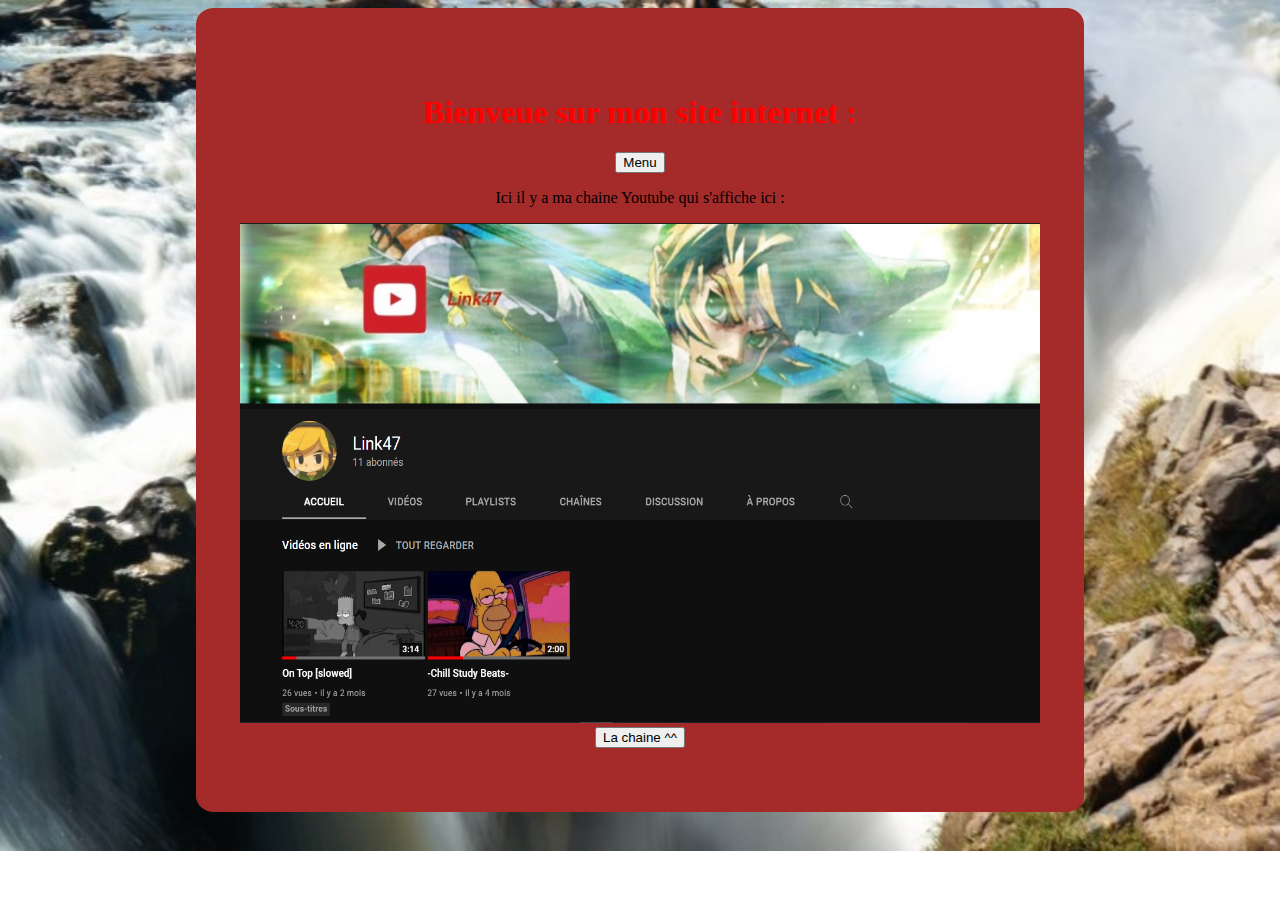
<file: index.html>
<!DOCTYPE html>
<html lang="fr">
<head>
    <meta charset="UTF-8">
    <meta http-equiv="X-UA-Compatible" content="IE=edge">
    <meta name="viewport" content="width=device-width, initial-scale=1.0">
    <link rel="stylesheet" href="css data/index_html.css">
    
<title>Hyruki page</title>
</head>
<body>
    <div id ="main_page">
    <h1>Bienveue sur mon site internet : </h1>
    <Button onclick="window.location.href = 'menu.html'">Menu</Button>
    <p>Ici il y a ma chaine Youtube qui s'affiche ici :</p>
    <div id = "img_yt">
        <img src="img/yt.png" height="500" width="800" onclick="window.location.href = 'https://www.youtube.com/channel/UCkANT3G33VwOonIAnj-r6sA'">
    </div>
    <div id ="button">
        <button onclick="window.location.href = 'https://www.youtube.com/channel/UCkANT3G33VwOonIAnj-r6sA'">
            La chaine ^^
        </button>
    </div>
</div>
</body>
</html>
</file>
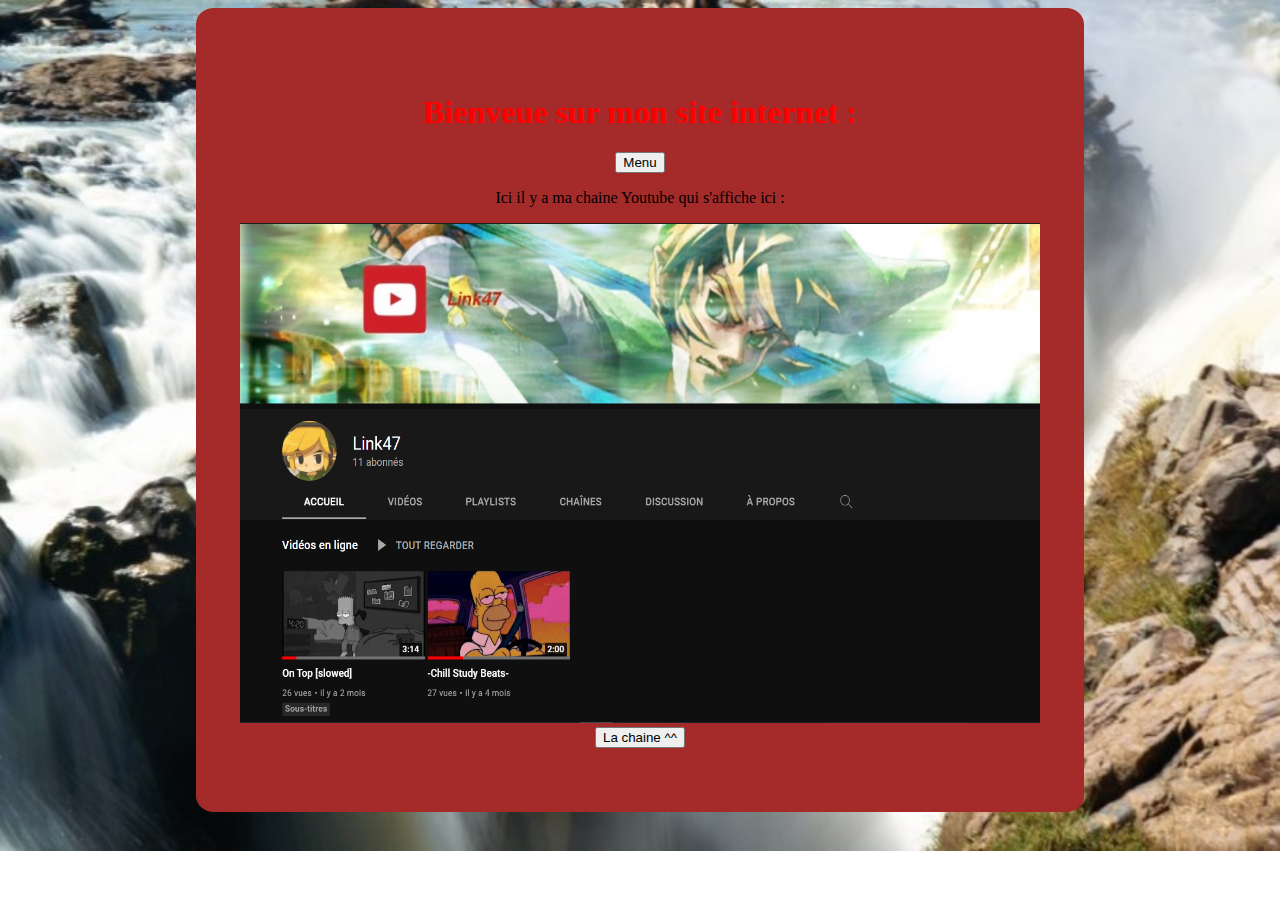
<file: data htlm/index.html>
<!DOCTYPE html>
<html lang="fr">
<head>
    <meta charset="UTF-8">
    <meta http-equiv="X-UA-Compatible" content="IE=edge">
    <meta name="viewport" content="width=device-width, initial-scale=1.0">
    <link rel="stylesheet" href="../css data/index_html.css">
    
<title>Hyruki page</title>
</head>
<body>
    <div id ="main_page">
    <h1>Bienveue sur mon site internet : </h1>
    <Button onclick="window.location.href = 'menu.html'">Menu</Button>
    <p>Ici il y a ma chaine Youtube qui s'affiche ici :</p>
    <div id = "img_yt">
        <img src="../img/yt.png" height="500" width="800" onclick="window.location.href = 'https://www.youtube.com/channel/UCkANT3G33VwOonIAnj-r6sA'">
    </div>
    <div id ="button">
        <button onclick="window.location.href = 'https://www.youtube.com/channel/UCkANT3G33VwOonIAnj-r6sA';">
            La chaine ^^
        </button>
    </div>
</div>
</body>
</html>
</file>
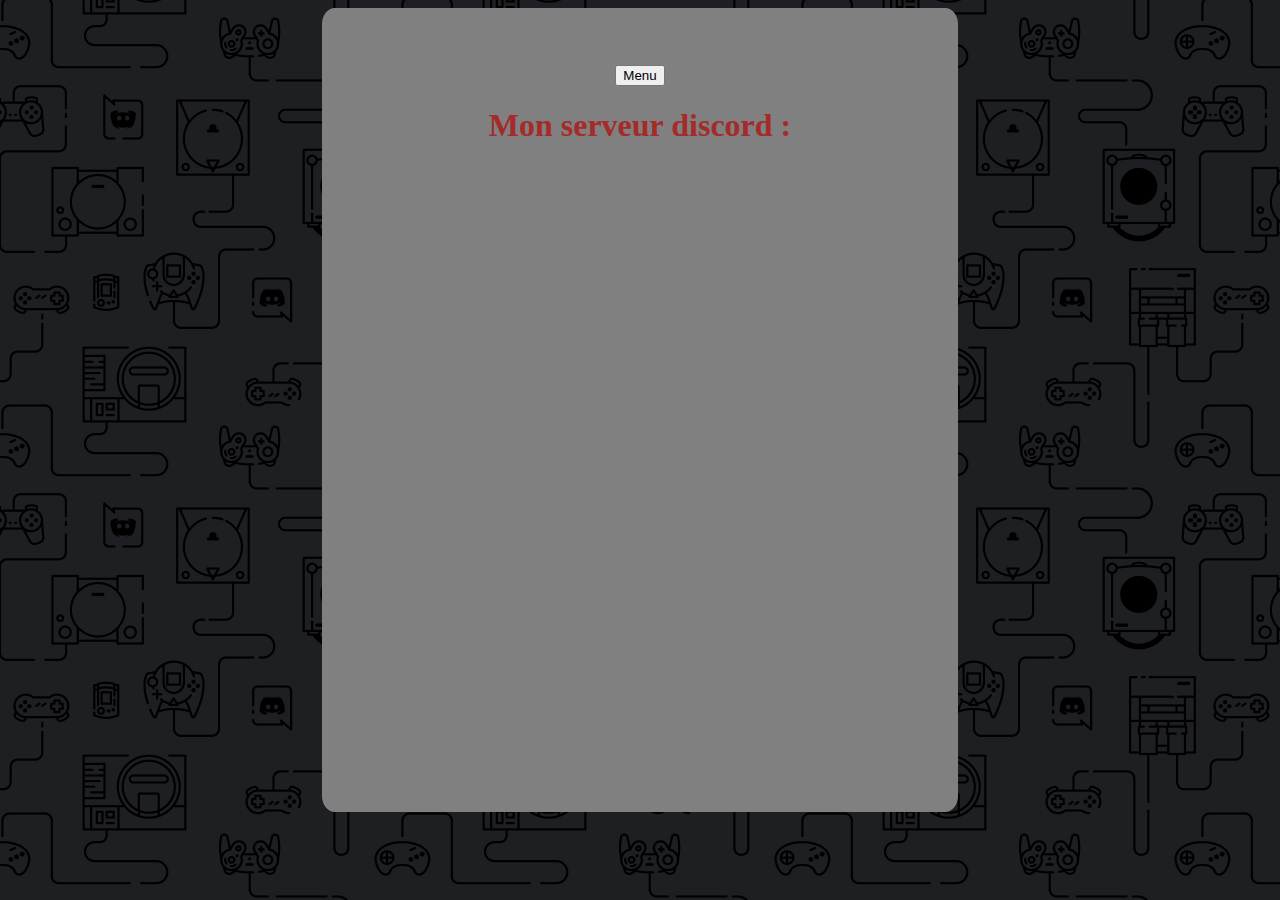
<file: discordserv.html>
<html lang="fr">
<head>
    <meta charset="UTF-8">
    <meta http-equiv="X-UA-Compatible" content="IE=edge">
    <meta name="viewport" content="width=device-width, initial-scale=1.0">
    <link rel="stylesheet" href="css data/discordserv.css">
    <title>Mon discord</title>
</head>
<body>
    <div id = "interface">
        <div id="button">
            <Button onclick="window.location.href = 'menu.html'">Menu</Button><br/>
                </div> 
        <h1>Mon serveur discord :</h1>
    <div id = "widget">
        <iframe src="https://discord.com/widget?id=873866747327942676&theme=dark" width="400" height="600" allowtransparency="true" frameborder="0" sandbox="allow-popups allow-popups-to-escape-sandbox allow-same-origin allow-scripts"></iframe>
        </div>
    </div>
</body>
</html>
</file>
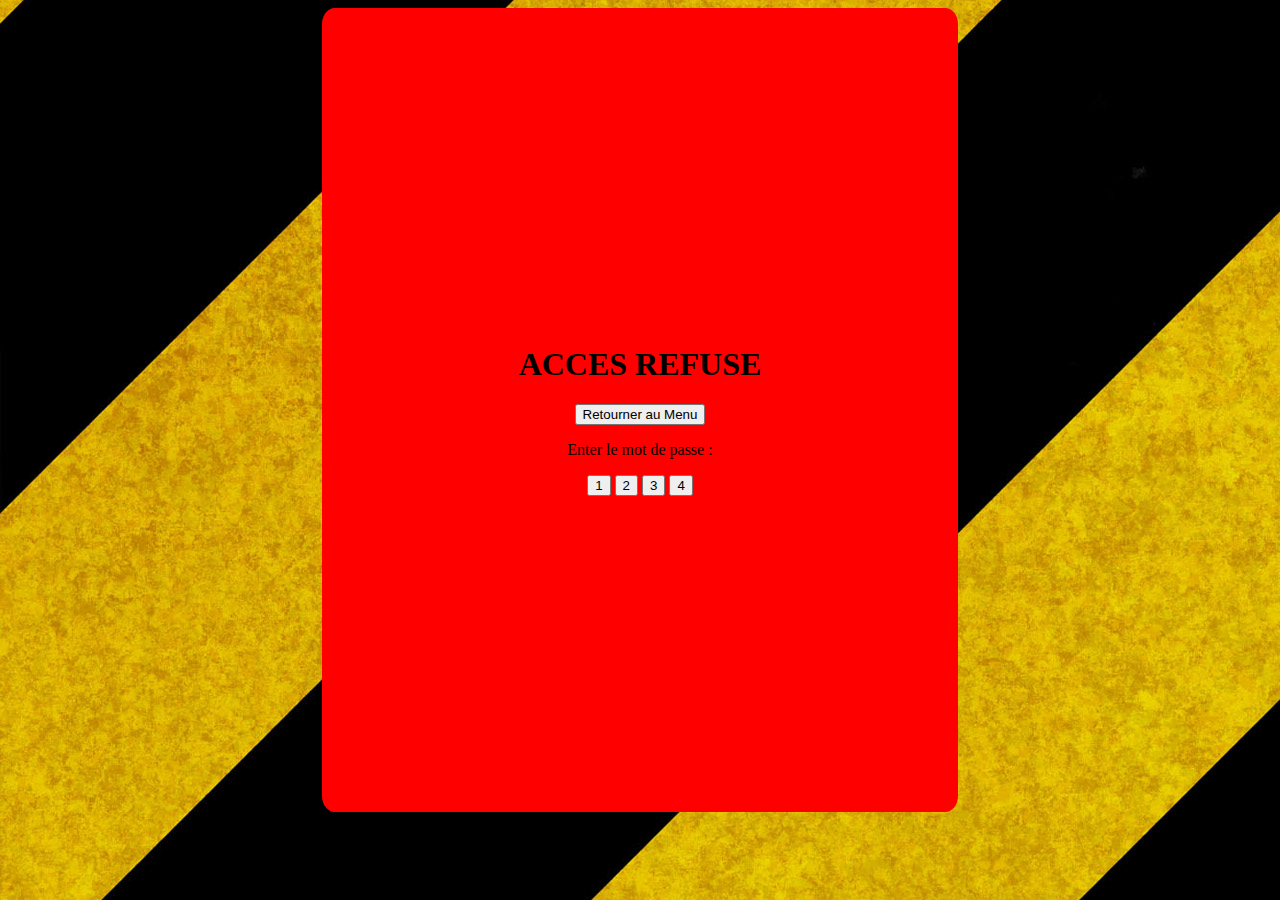
<file: faq.html>
<html lang="fr">
<head>
    <meta charset="UTF-8">
    <meta http-equiv="X-UA-Compatible" content="IE=edge">
    <meta name="viewport" content="width=device-width, initial-scale=1.0">
    <link rel="stylesheet" href="css data/mot de passe pour secret.css">
    <title>ACCES REFUSE</title>
</head>
<body>
    <div id="contenue">
    <h1>ACCES REFUSE</h1>
    <button onclick="window.location.href ='menu.html'">Retourner au Menu</button>
    <p>Enter le mot de passe : </p>
    <button onclick="window.location.href ='Faq secret/refuse par hyruki.html'">1</button>
    <button onclick="window.location.href ='Faq secret/faq2.html'">2</button>
    <button onclick="window.location.href ='Faq secret/refuse par hyruki.html'">3</button>
    <button onclick="window.location.href ='Faq secret/refuse par hyruki.html'">4</button>
</div>
</body>
</html>
</file>
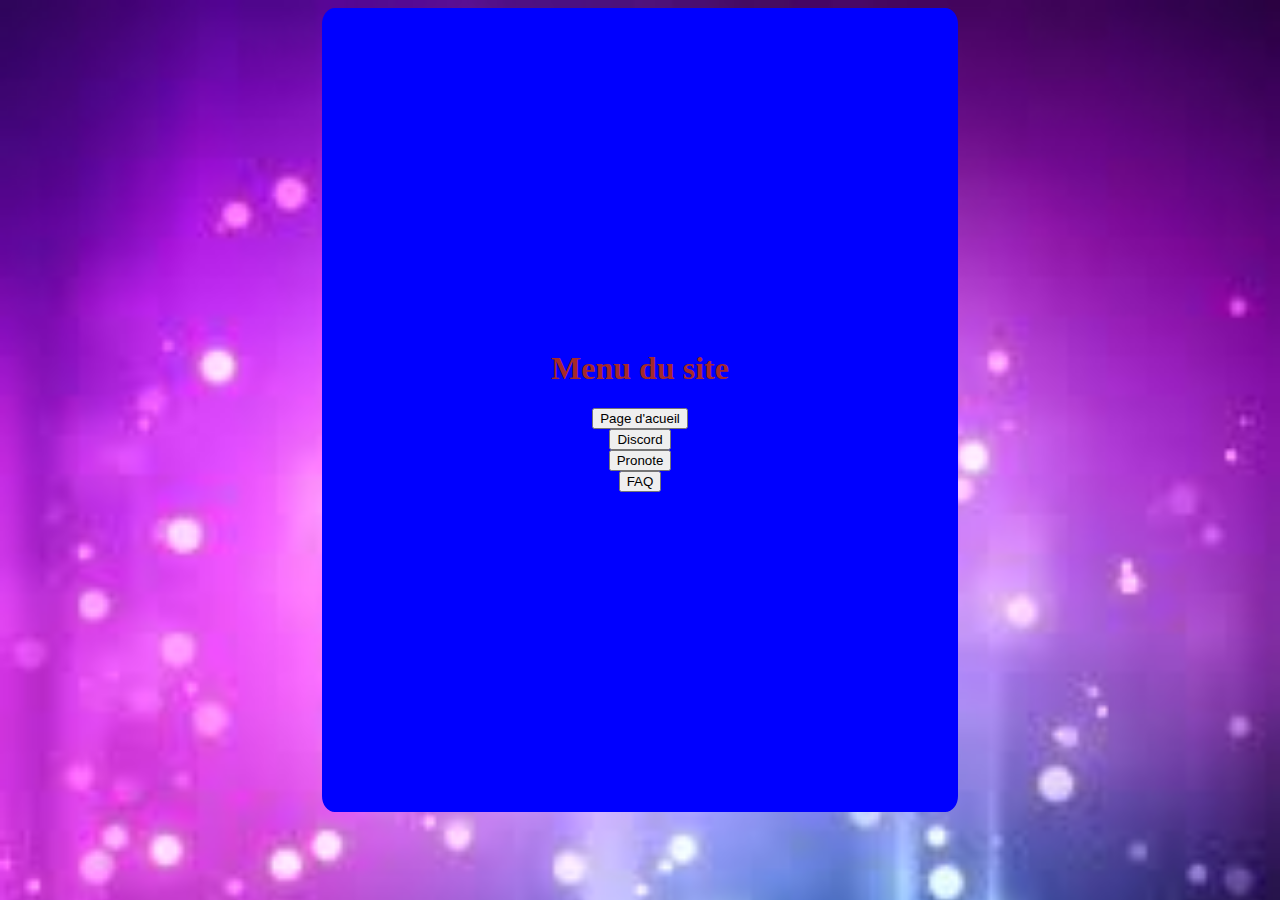
<file: menu.html>
<html lang="fr">
<head>
    <meta charset="UTF-8">
    <meta http-equiv="X-UA-Compatible" content="IE=edge">
    <meta name="viewport" content="width=device-width, initial-scale=1.0">
    <link rel="stylesheet" href="css data/menu_html.css">
    <title>Menu</title>
</head>
<div id = "main">
    <h1>Menu du site
        </h1>
<body>
    <div id ="accueil">
        <div id = "main_menu">
            <button onclick="window.location.href = 'index.html'">Page d'acueil</button><br/>
            </div>
        <div id = "discord_menu">
            <button onclick="window.location.href = 'discordserv.html'">Discord</button><br/>
            </div>
        <div id = "Pronote">
            <button onclick="window.location.href = 'http://pronote.cours-maintenon66.eu/pronote/eleve.html'">Pronote</button><br/>
            </div>
        <div id ="Button secret">
            <button onclick="window.location.href ='faq.html'">FAQ</button><br/>
            </div>
</div>
</div>
</body>
</html>
</file>
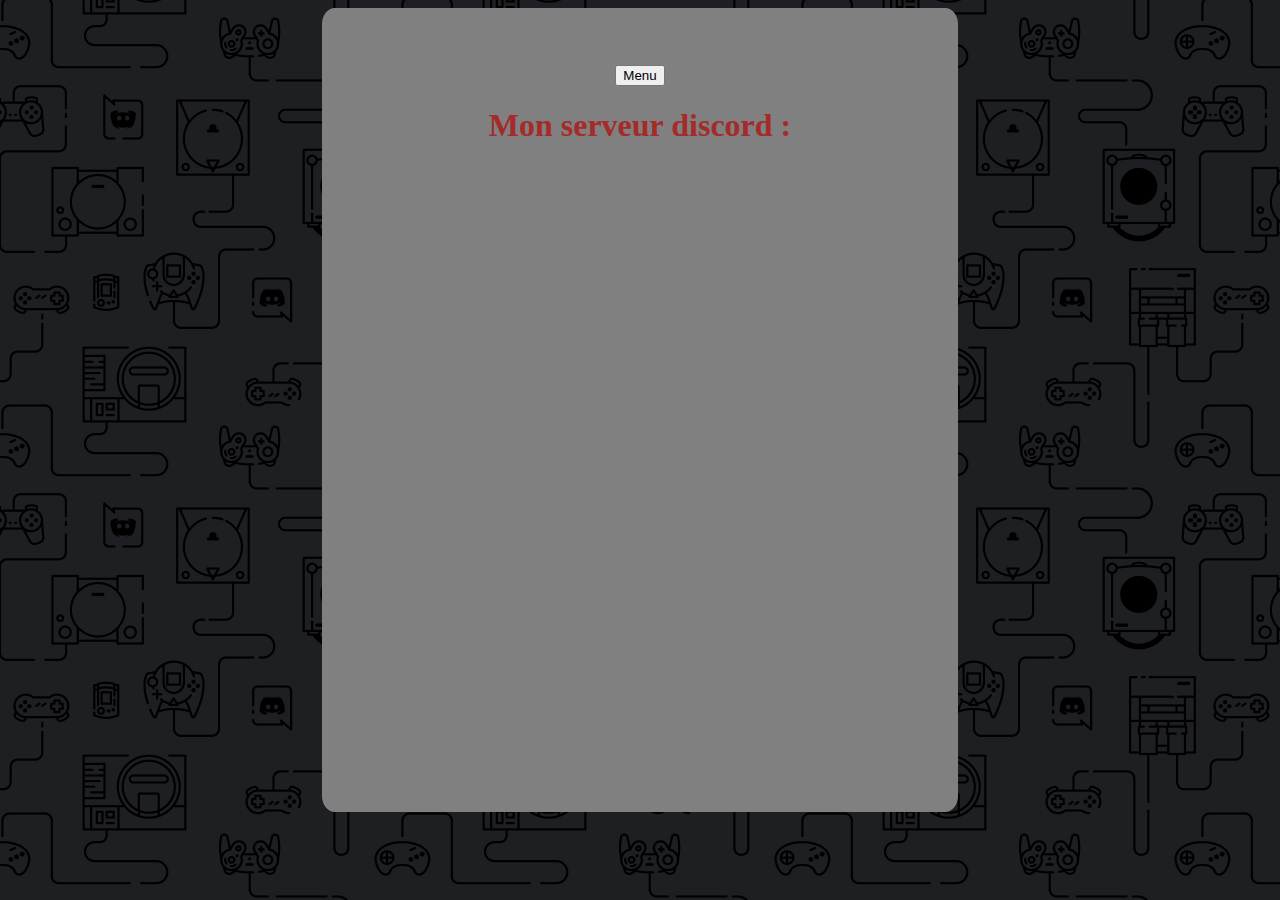
<file: data htlm/discordserv.html>
<html lang="fr">
<head>
    <meta charset="UTF-8">
    <meta http-equiv="X-UA-Compatible" content="IE=edge">
    <meta name="viewport" content="width=device-width, initial-scale=1.0">
    <link rel="stylesheet" href="../css data/discordserv.css">
    <title>Mon discord</title>
</head>
<body>
    <div id = "interface">
        <div id="button">
            <Button onclick="window.location.href = 'menu.html'">Menu</Button><br/>
                </div> 
        <h1>Mon serveur discord :</h1>
    <div id = "widget">
        <iframe src="https://discord.com/widget?id=873866747327942676&theme=dark" width="400" height="600" allowtransparency="true" frameborder="0" sandbox="allow-popups allow-popups-to-escape-sandbox allow-same-origin allow-scripts"></iframe>
        </div>
    </div>
</body>
</html>
</file>
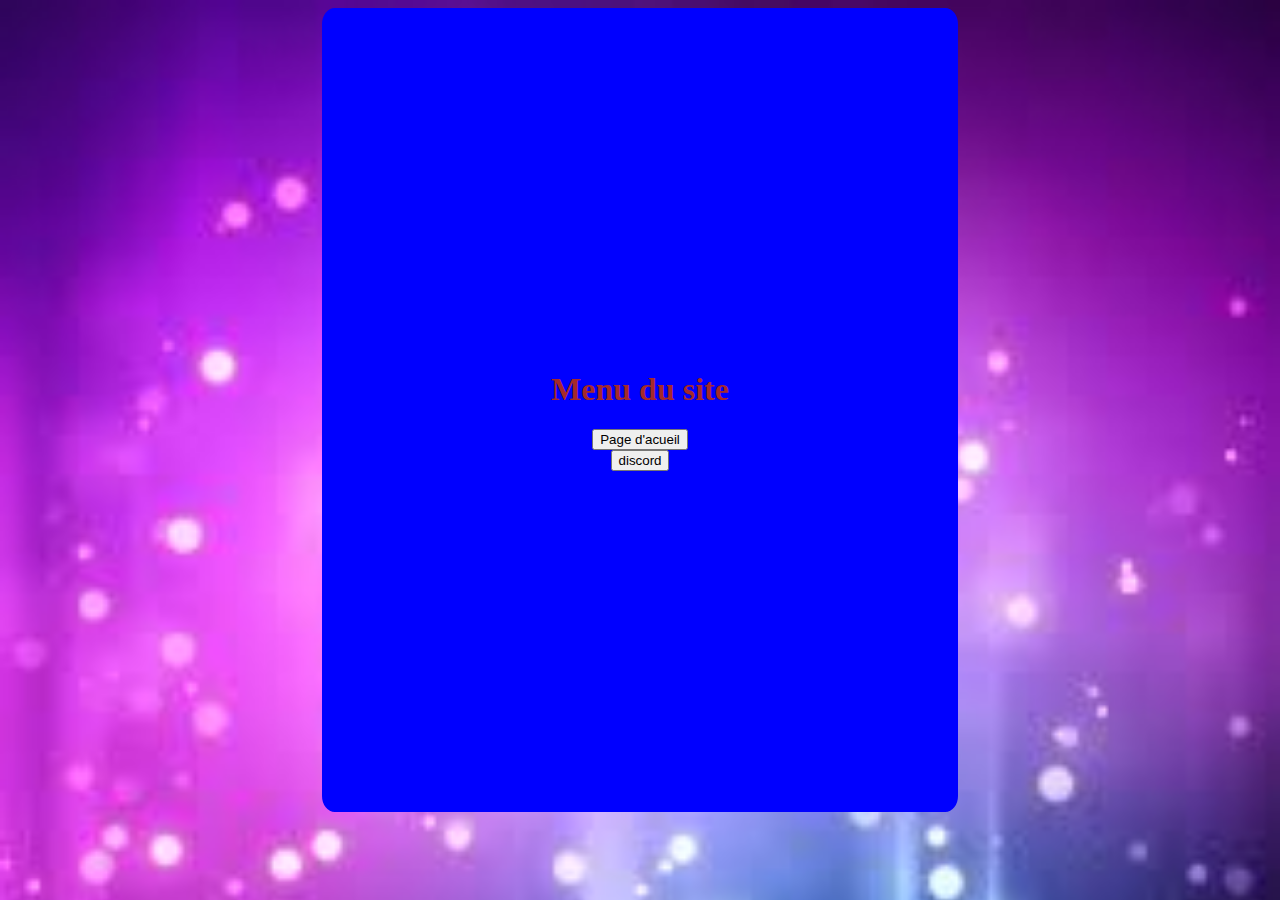
<file: data htlm/menu.html>
<html lang="fr">
<head>
    <meta charset="UTF-8">
    <meta http-equiv="X-UA-Compatible" content="IE=edge">
    <meta name="viewport" content="width=device-width, initial-scale=1.0">
    <link rel="stylesheet" href="../css data/menu_html.css">
    <title>Menu</title>
</head>
<div id = "main">
    <h1>Menu du site
        </h1>
<body>
    <div id ="accueil">
        <div id = "main_menu">
            <button onclick="window.location.href = 'index.html'">Page d'acueil</button><br/>
        </div>
        <div id = "discord_menu"">
            <button onclick="window.location.href = 'discordserv.html'">discord</button>
        </div>
</div>
</div>
</body>
</html>
</file>
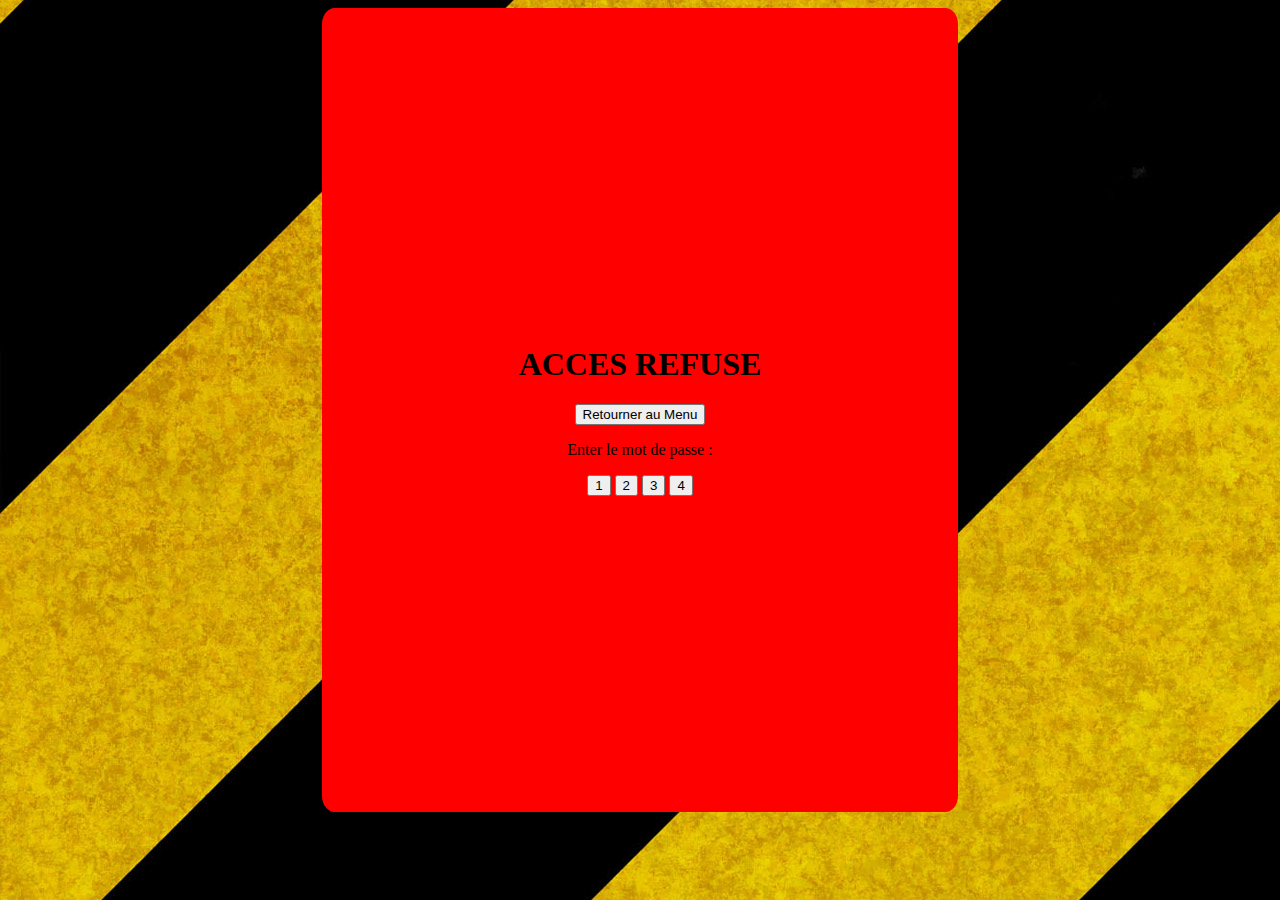
<file: Faq secret/faq2.html>
<html lang="fr">
<head>
    <meta charset="UTF-8">
    <meta http-equiv="X-UA-Compatible" content="IE=edge">
    <meta name="viewport" content="width=device-width, initial-scale=1.0">
    <link rel="stylesheet" href="../css data/mot de passe pour secret.css">
    <title>ACCES REFUSE</title>
</head>
<body>
    <div id="contenue">
    <h1>ACCES REFUSE</h1>
    <button onclick="window.location.href ='../menu.html'">Retourner au Menu</button>
    <p>Enter le mot de passe : </p>
    <button onclick="window.location.href ='refuse par hyruki.html'">1</button>
    <button onclick="window.location.href ='refuse par hyruki.html'">2</button>
    <button onclick="window.location.href ='refuse par hyruki.html'">3</button>
    <button onclick="window.location.href ='faq3.html'">4</button>
</div>
</body>
</html>
</file>
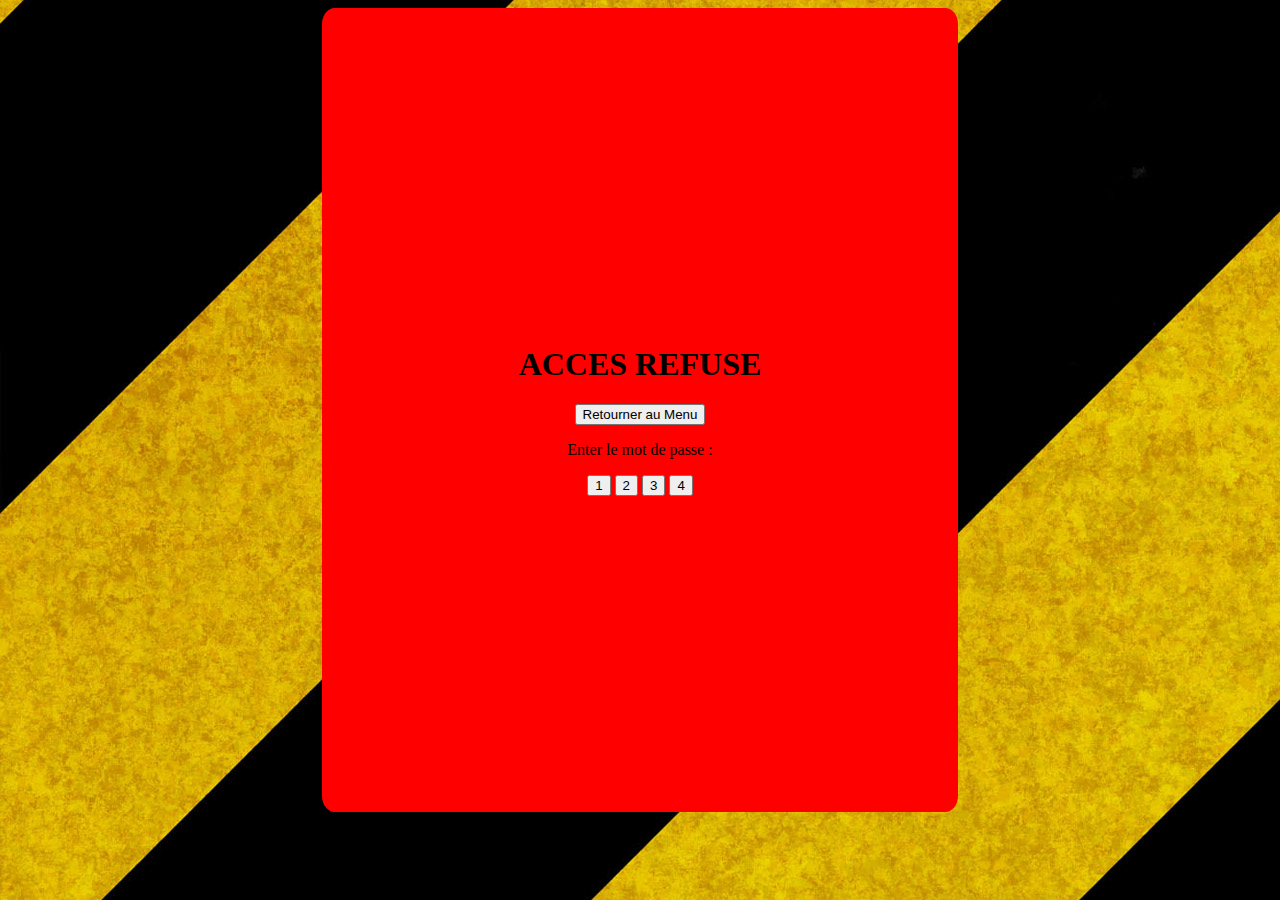
<file: Faq secret/faq3.html>
<html lang="fr">
<head>
    <meta charset="UTF-8">
    <meta http-equiv="X-UA-Compatible" content="IE=edge">
    <meta name="viewport" content="width=device-width, initial-scale=1.0">
    <link rel="stylesheet" href="../css data/mot de passe pour secret.css">
    <title>ACCES REFUSE</title>
</head>
<body>
    <div id="contenue">
    <h1>ACCES REFUSE</h1>
    <button onclick="window.location.href ='../menu.html'">Retourner au Menu</button>
    <p>Enter le mot de passe : </p>
    <button onclick="window.location.href ='refuse par hyruki.html'">1</button>
    <button onclick="window.location.href ='refuse par hyruki.html'">2</button>
    <button onclick="window.location.href ='faq4.html'">3</button>
    <button onclick="window.location.href ='refuse par hyruki.html'">4</button>
</div>
</body>
</html>
</file>
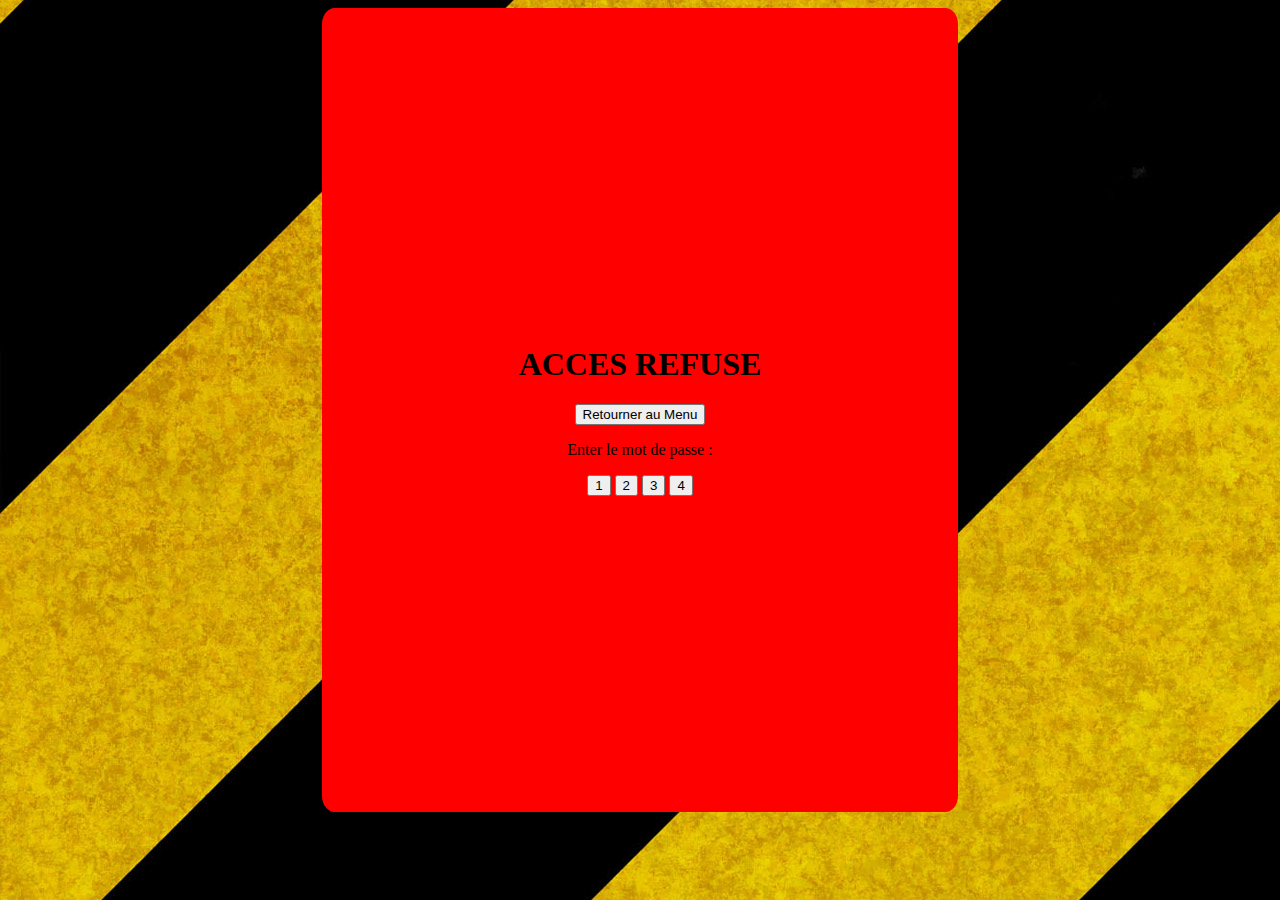
<file: Faq secret/faq4.html>
<html lang="fr">
<head>
    <meta charset="UTF-8">
    <meta http-equiv="X-UA-Compatible" content="IE=edge">
    <meta name="viewport" content="width=device-width, initial-scale=1.0">
    <link rel="stylesheet" href="../css data/mot de passe pour secret.css">
    <title>ACCES REFUSE</title>
</head>
<body>
    <div id="contenue">
    <h1>ACCES REFUSE</h1>
    <button onclick="window.location.href ='../menu.html'">Retourner au Menu</button>
    <p>Enter le mot de passe : </p>
    <button onclick="window.location.href ='Zone Secret.html'">1</button>
    <button onclick="window.location.href ='refuse par hyruki.html'">2</button>
    <button onclick="window.location.href ='refuse par hyruki.html'">3</button>
    <button onclick="window.location.href ='refuse par hyruki.html'">4</button>
</div>
</body>
</html>
</file>
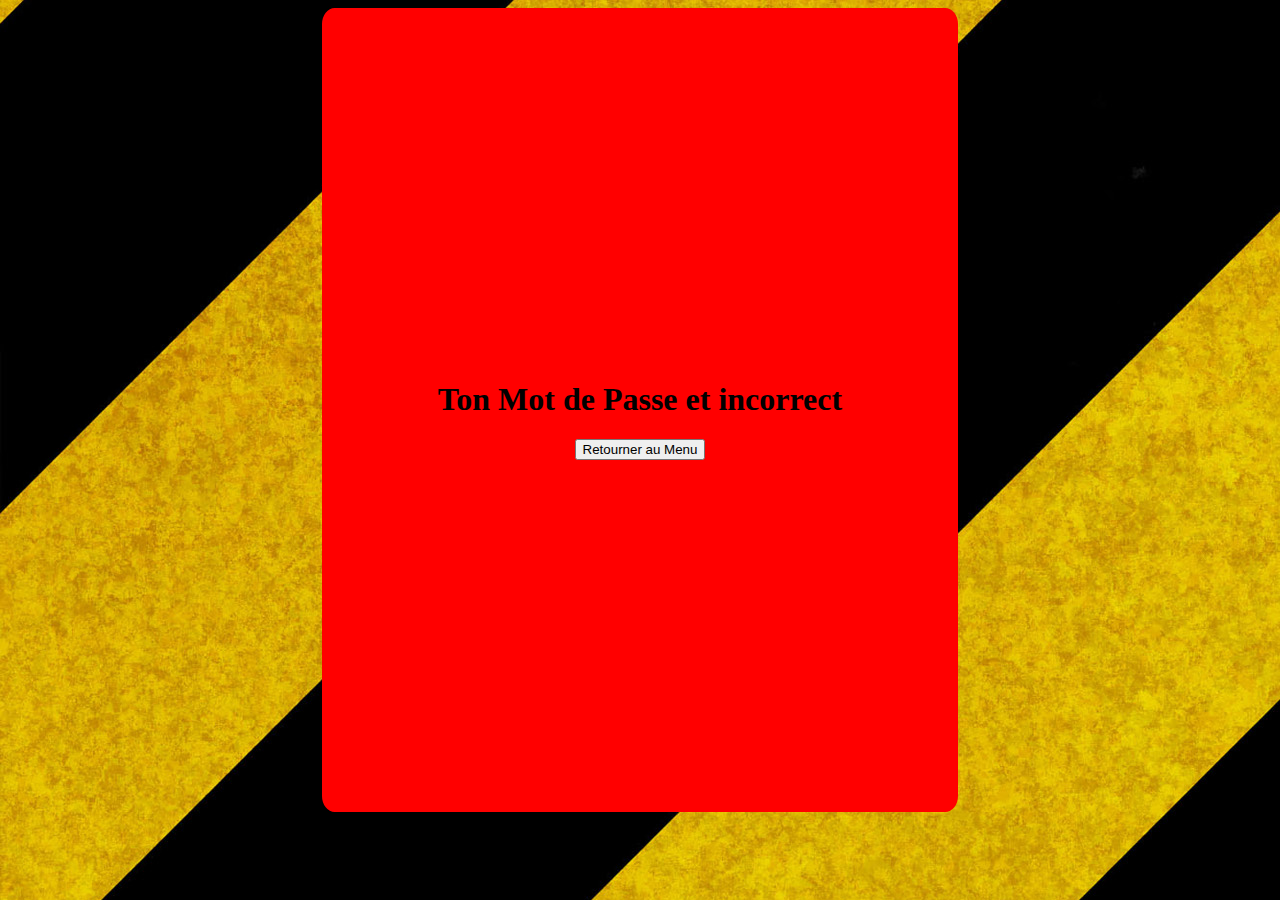
<file: Faq secret/refuse par hyruki.html>
<html lang="fr">
<head>
    <meta charset="UTF-8">
    <meta http-equiv="X-UA-Compatible" content="IE=edge">
    <meta name="viewport" content="width=device-width, initial-scale=1.0">
    <link rel="stylesheet" href="../css data/mot de passe pour secret.css">
    <title>Mauvais Mot de Passe</title>
</head>
<body>
    <div id = "contenue">
        <h1>Ton Mot de Passe et incorrect</h1>
        <button onclick="window.location.href='../menu.html'">Retourner au Menu</button>
    </div>
</body>
</html>
</file>
<file: css data/index_html.css>
h1
{
    color: red;
}
body{
    background-image: url('../img/riviere.jpg');
    background-repeat:no-repeat;
    background-size: cover;
}
#main_page{
    height: 800px;
    width: 70%;
    margin: 0 auto;
    text-align: center;
    align-content: center;
    border-width: 2px;
    border-color: brown;
    background-color: brown;
    border-style: solid;
    border-radius: 2%;
}
</file>
<file: css data/discordserv.css>
#interface{
    height : 800px; 
    width: 50%;
    margin: 0 auto;
    text-align: center;
    align-content: center;
    border-color: gray;
    border-style: solid;
    border-width: 2px;
    border-radius: 2%;
    background-color: gray;
}
body{
    background-image: url('../img/discord\ img.png');
}

h1
{
    color: brown;
}

#button{
    margin-top: 10px;
}
</file>
<file: css data/mot de passe pour secret.css>
#contenue{
    height: 800px;
    width: 50%;
    margin: 0 auto;
    text-align: center;
    align-content: center;
    border-color: red;
    border-style: solid;
    border-width: 2px;
    border-radius: 2%;
    background-color: red;
}
body{
    background-image: url("../img/attentin.jpg");
}
</file>
<file: css data/menu_html.css>
body{
    background-image: url('../img/menuecrant.jpeg');
    background-repeat: no-repeat;
    background-size: cover;
}
h1{
    color: brown;
}
#main{
    height: 800px;
    width: 50%;
    margin: 0 auto;
    text-align: center;
    align-content: center;
    border-color: blue;
    border-style: solid;
    border-width: 2px;
    border-radius: 2%;
    background-color: blue;
}
</file>
